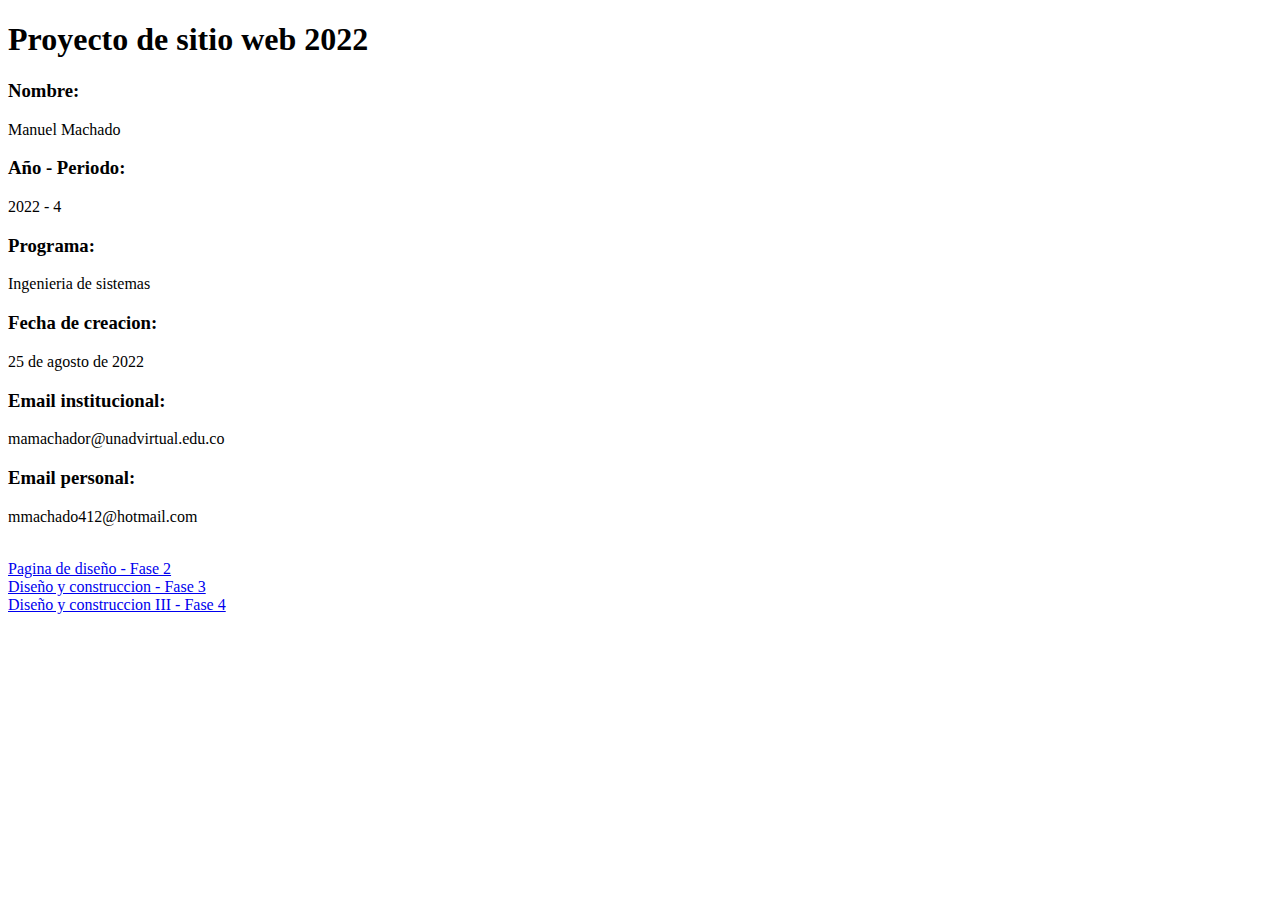
<file: index.html>
<!DOCTYPE html>
<html lang="es">
    <head>
        <title>
            Proyecto de sitio web
        </title>
    </head>
    <header>
        <h1>
            Proyecto de sitio web 2022
        </h1>
    </header>

    <body>
        <h3>Nombre: </h3> <p>Manuel Machado</p>
        <h3>Año - Periodo: </h3> <p>2022 - 4</p>
        <h3>Programa: </h3> <p>Ingenieria de sistemas</p>
        <h3>Fecha de creacion: </h3> <p>25 de agosto de 2022</p>
        <h3>Email institucional: </h3> <p>mamachador@unadvirtual.edu.co</p>
        <h3>Email personal: </h3> <p>mmachado412@hotmail.com </p> <br>
        <a href="Fase2/Desing.html">Pagina de diseño - Fase 2</a> <br>
        <a href="Fase3/Index.html">Diseño y construccion - Fase 3</a> <br>
        <a href="Fase4/Index.html">Diseño y construccion III - Fase 4</a>

    </body>
</html>
</file>
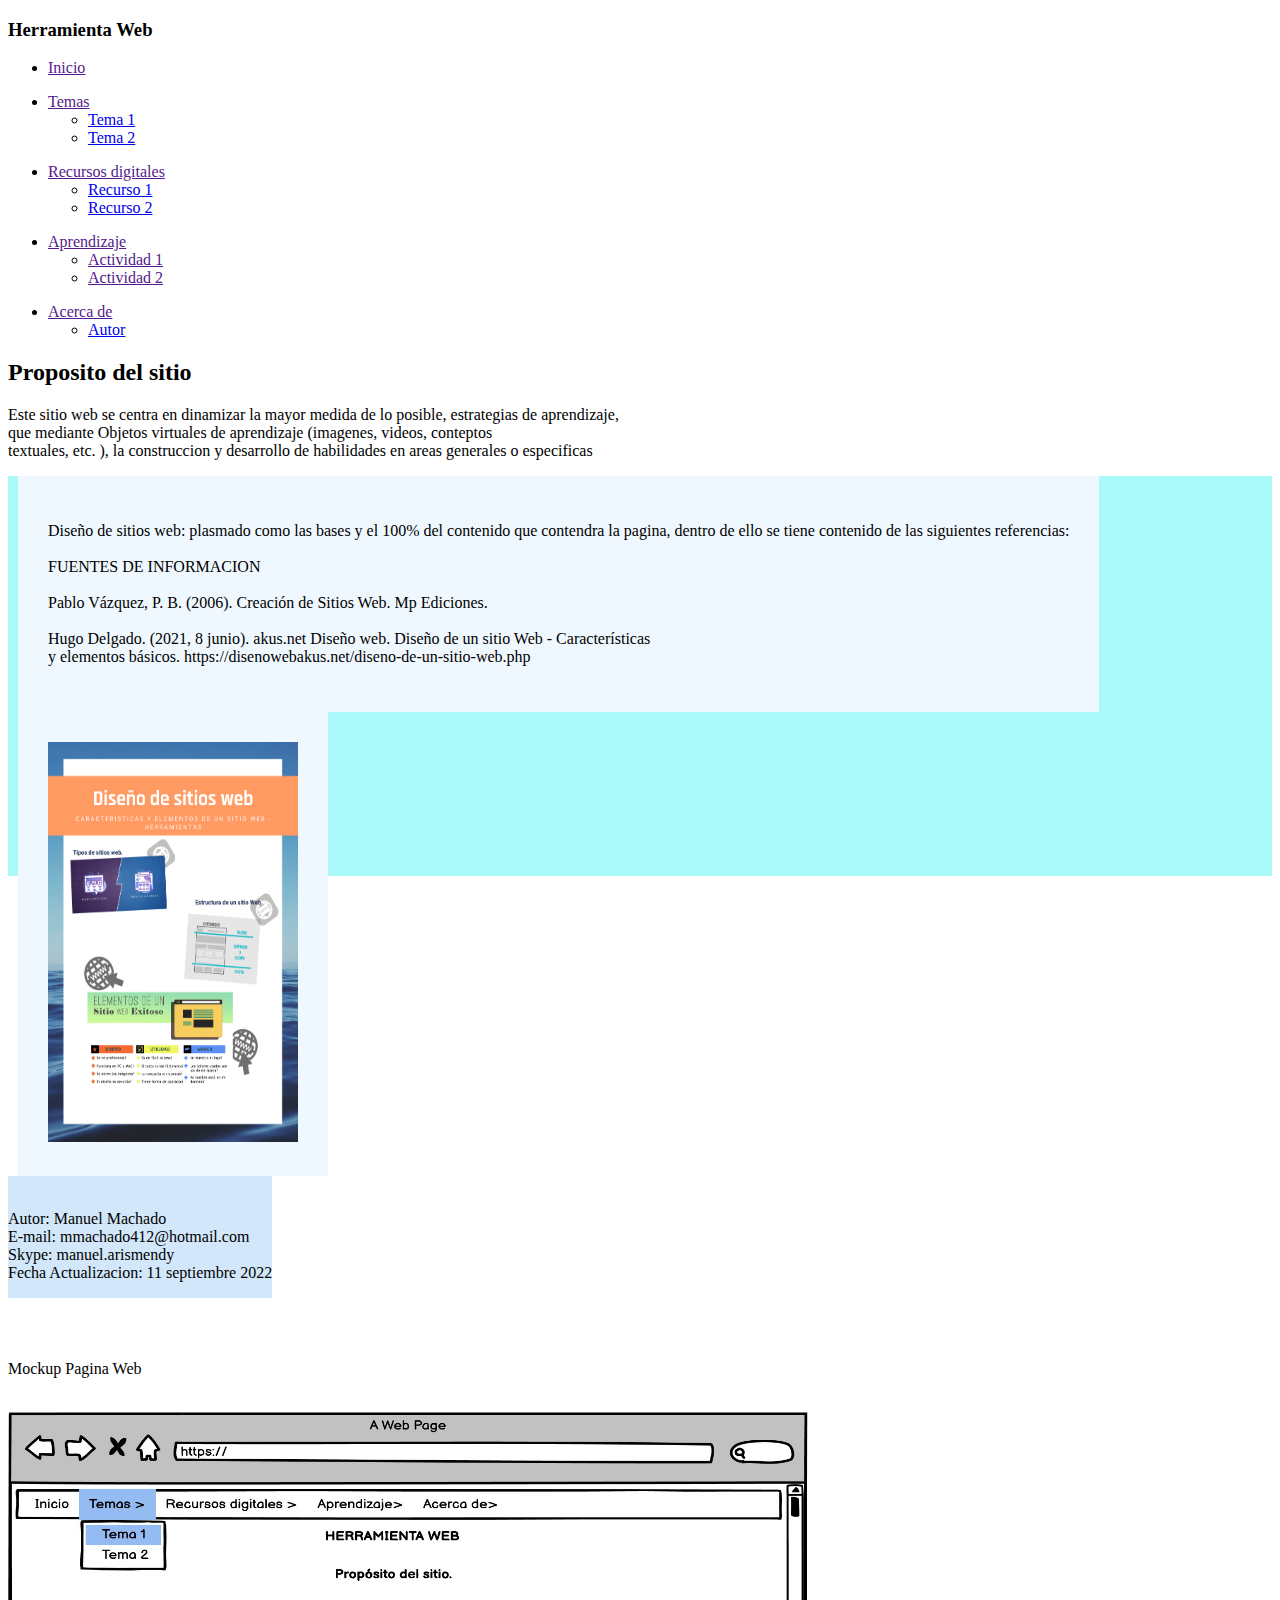
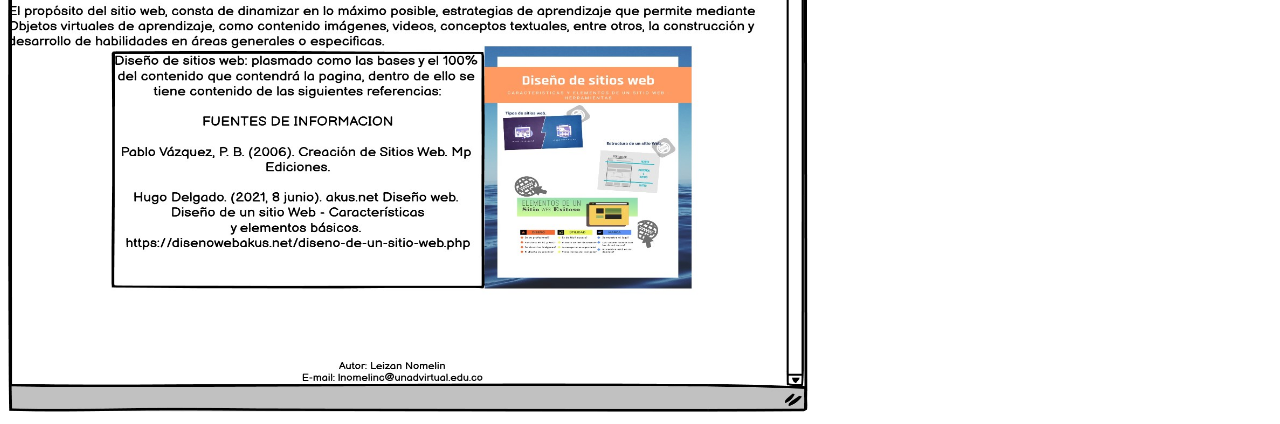
<file: Fase3/Index.html>
<!DOCTYPE html>
<html lang="es">
    <link rel="stylesheet" href="Index.css">
<header>
    <h3> Herramienta Web</h3>
</header>
<nav>
    <div>
        <ul id="nav0">
            <li> <a href="">Inicio</a> </li>
        </ul>
        <ul id="nav1">
            <li> <a href="">Temas</a> </li>
            <ul>
                <li><a href="Tema1.html">Tema 1</a></li>
                <li><a href="Tema2.html">Tema 2</a></li>
            </ul>
        </ul>

        <ul id="nav2">
            <li> <a href="">Recursos digitales</a> </li>
            <ul>
                <li><a href="Recursos1.html">Recurso 1</a></li>
                <li><a href="Recursos2.html">Recurso 2</a></li>
            </ul>
        </ul>

        <ul id="nav3">
            <li> <a href="">Aprendizaje</a> </li>
            <ul>
                <li><a href="">Actividad 1</a></li>
                <li><a href="">Actividad 2</a></li>
            </ul>
        </ul>

        <ul id="nav4">
            <li> <a href="">Acerca de</a> </li>
            <ul>
                <li><a href="Autor.html">Autor</a></li>
            </ul>
        </ul>
    </div>
</nav>
<body>
    <div>
        <h2>Proposito del sitio</h2>
        <p>Este sitio web se centra en dinamizar la mayor medida de lo posible, estrategias de aprendizaje,  <br>
            que mediante Objetos virtuales de aprendizaje (imagenes, videos, conteptos <br>
            textuales, etc. ), la construccion y desarrollo de habilidades en areas generales o especificas <br>
        </p>
    </div>
    <article>
        <section id="sect1">
            <p>Diseño de sitios web: plasmado como las bases y el 100% del contenido que 
                contendra la pagina, dentro de ello se tiene contenido de las siguientes referencias: <br>

                <br>
                FUENTES DE INFORMACION<br>

                <br> Pablo Vázquez, P. B. (2006). Creación de Sitios Web. Mp Ediciones. <br>
                <br> Hugo Delgado. (2021, 8 junio). akus.net Diseño web. Diseño de un sitio Web - Características <br>
                y elementos básicos. https://disenowebakus.net/diseno-de-un-sitio-web.php
            </p>
        </section>
        <section id="sect2">
            <img src="ImagenContenido.png" width="250" height="400" alt="Contenido del curso">
        </section>
        
        <footer>
            <p> <br> Autor: Manuel Machado <br>
                E-mail: mmachado412@hotmail.com <br>
                Skype: manuel.arismendy <br>
                Fecha Actualizacion: 11 septiembre 2022

            </p>
            
        </footer>
    </article>
    <br>
    <br>
    <br>
    <br>
    <br>
    <br>
    <br>
    <br>
    <br>
    <br>
    <br>
    <br>
    <br>
    <br>
    <br>
    <br>
    <br>
    <br>
    <br>
    <br>
    <br>
    <br>
    <br>
    <br>
    <br>
    <div>
        <p> <br> Mockup Pagina Web <br> <br> </p>
        <img src="Mockup.jpg" width="800" height="600" alt="Contenido del curso">
    </div>
    
</body>

</html>
</file>
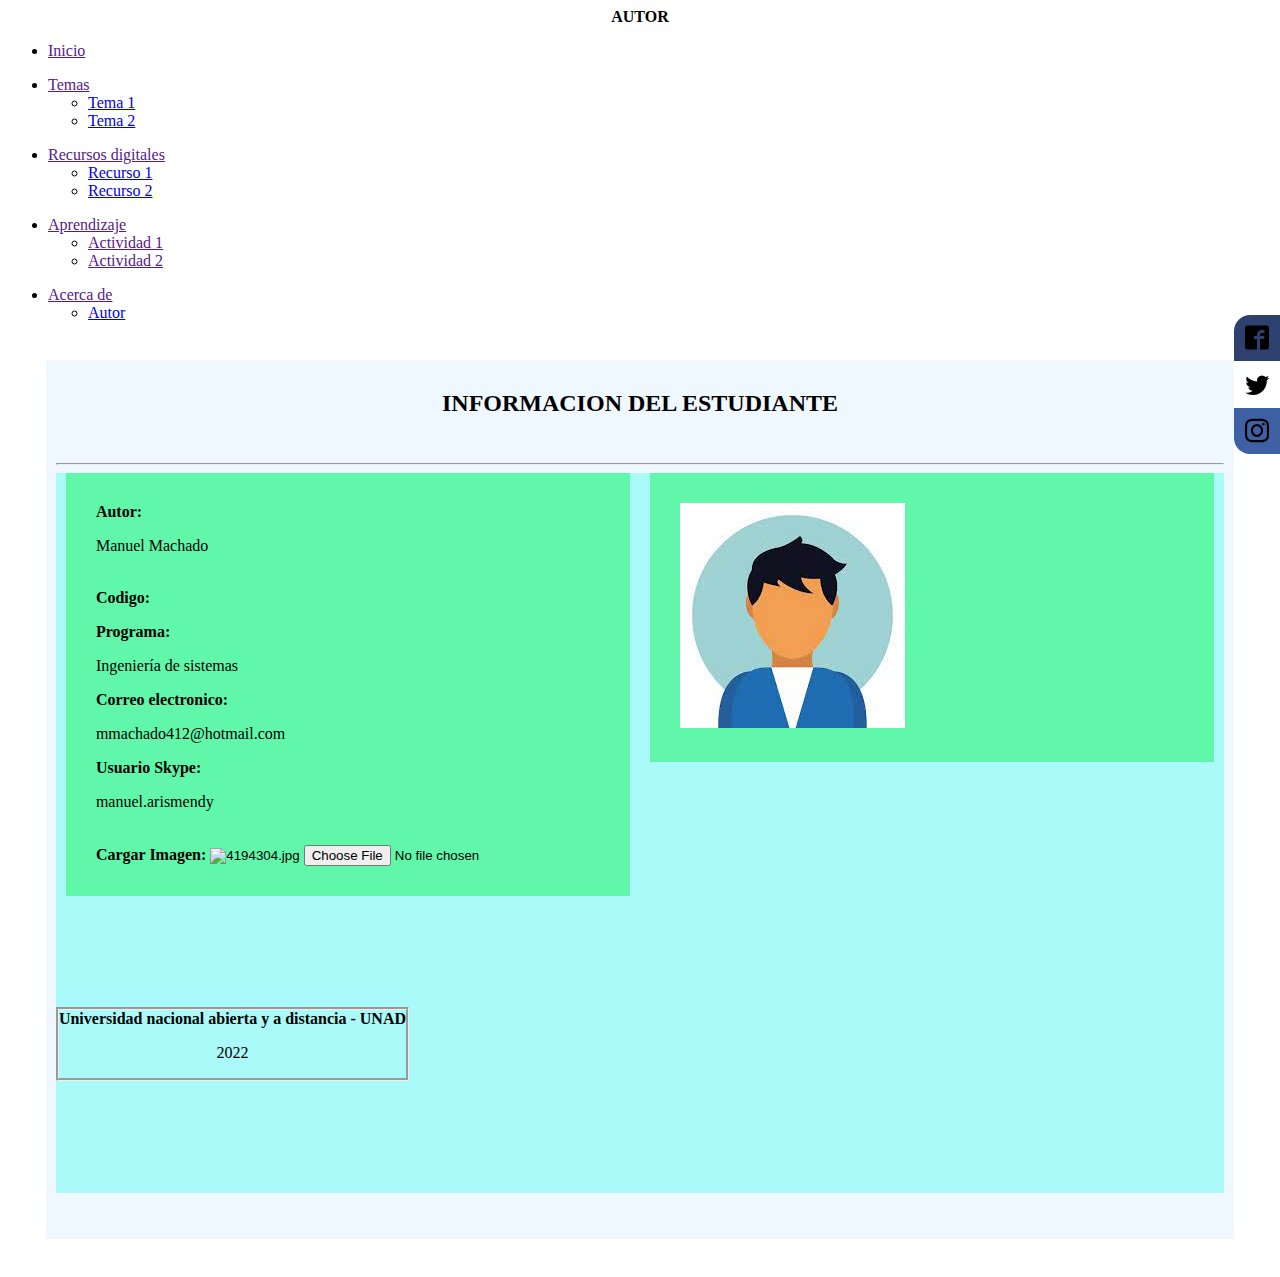
<file: Fase3/Autor.html>
<!DOCTYPE html>
<html lang="es">
    <link rel="stylesheet" href="Autor.css">
    <link rel="stylesheet" href="font.css">
    <header>
       <strong>
           AUTOR
       </strong> 
    </header>
    <nav>
        <div>
            <ul id="nav0">
                <li> <a href="">Inicio</a> </li>
            </ul>
            <ul id="nav1">
                <li> <a href="">Temas</a> </li>
                <ul>
                    <li><a href="Tema1.html">Tema 1</a></li>
                    <li><a href="Tema2.html">Tema 2</a></li>
                </ul>
            </ul>
    
            <ul id="nav2">
                <li> <a href="">Recursos digitales</a> </li>
                <ul>
                    <li><a href="Recursos1.html">Recurso 1</a></li>
                    <li><a href="Recursos2.html">Recurso 2</a></li>
                </ul>
            </ul>
    
            <ul id="nav3">
                <li> <a href="">Aprendizaje</a> </li>
                <ul>
                    <li><a href="">Actividad 1</a></li>
                    <li><a href="">Actividad 2</a></li>
                </ul>
            </ul>
    
            <ul id="nav4">
                <li> <a href="">Acerca de</a> </li>
                <ul>
                    <li><a href="Autor.html">Autor</a></li>
                </ul>
            </ul>
        </div>
    </nav>
    <body>
        <div id="principal">
            <h2 id="texto">INFORMACION DEL ESTUDIANTE</h2>
            <br>
            <hr>
            <article>
                <section>
                    <label for="autor"> <strong>Autor:</strong>  </label>
                    <p>Manuel Machado</p> <br>
                    <label for="cod"> <strong> Codigo: </strong> </label>
                    <p> </p>
                    <label for="progr"><strong> Programa: </strong> </label>
                    <p>Ingeniería de sistemas</p>
                    <label for="corr"><strong> Correo electronico: </strong> </label>
                    <p>mmachado412@hotmail.com  </p>
                    <label for="skype"><strong> Usuario Skype: </strong></label>
                    <p>manuel.arismendy  </p>
                    <br>
                    <label for="cargar"> <strong>Cargar Imagen: </strong> </label>
                    <input type="image" name="MAX_FILE_SIZE" value="4194304.jpg" />
                    <input type="file" />
                </section>
                <section>
                    <img src="[data-uri]" alt="adorno" width="auto" height="auto">
                </section>
                <footer>
                    <div id="pie">
                        <strong>Universidad nacional abierta y a distancia - UNAD</strong>
                        <p>2022</p>
                    </div>
                </footer>
            </article>
            <br>
            <br>
            <!-- TIMELINE DE REDES SOCIALES DE LA UNIVERSIDAD -->
            <div class="social-bar">
                <a href="https://www.facebook.com/UniversidadUNAD/?ref=page_internal" class="icon icon-facebook2" target="_blank"></a>
                <a href="https://twitter.com/UniversidadUNAD?ref_src=twsrc%5Egoogle%7Ctwcamp%5Eserp%7Ctwgr%5Eauthor" class="icon icon-twitter" target="_blank"></a>
                <a href="https://www.instagram.com/universidadunad/?hl=es" class="icon icon-instagram" target="_blank"></a>
            </div>
        </div>
    </body>
</html>
</file>
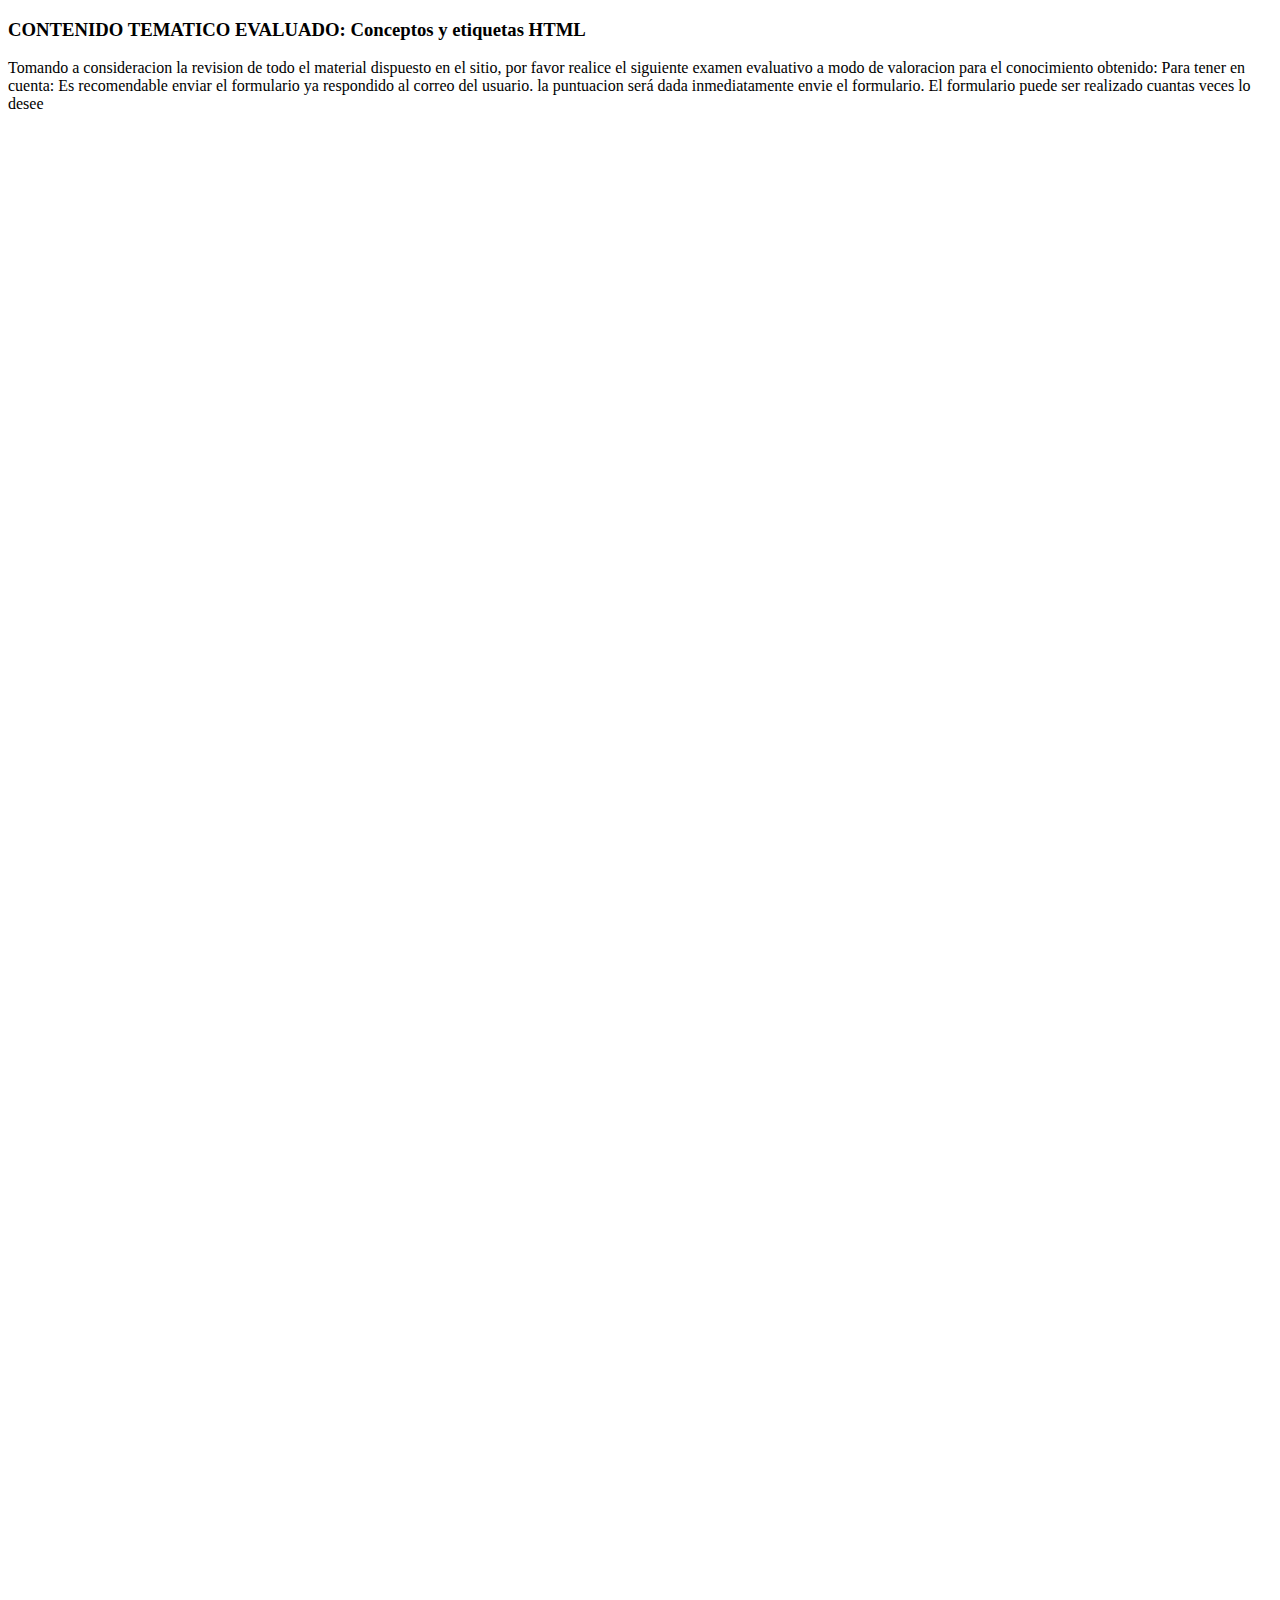
<file: Fase4/Actividad1.html>
<!DOCTYPE html>
<html lang="es">
    <link rel="stylesheet" href="Index.css">
    <link href="https://cdn.jsdelivr.net/npm/bootstrap@5.1.3/dist/css/bootstrap.min.css" rel="stylesheet" integrity="sha384-1BmE4kWBq78iYhFldvKuhfTAU6auU8tT94WrHftjDbrCEXSU1oBoqyl2QvZ6jIW3" crossorigin="anonymous">

    <head>
        <title>
            Evaluacion de contenido No.1
        </title>
    </head>
        <body>
            <div id="principal">
            <h3>  CONTENIDO TEMATICO EVALUADO: Conceptos y etiquetas HTML </h3>

            <p>Tomando a consideracion la revision de todo el material dispuesto en el sitio, por favor
                realice el siguiente examen evaluativo a modo de valoracion para el conocimiento obtenido:

                Para tener en cuenta: Es recomendable enviar el formulario ya respondido al correo del usuario.
                                      la puntuacion será dada inmediatamente envie el formulario.
                                      El formulario puede ser realizado cuantas veces lo desee
            </p>
            
            <iframe src="https://docs.google.com/forms/d/e/1FAIpQLSdmWQpCRh-nwYNXZ4s-y7TZtvIOHURhAFMJa3tH2zuY0z0fDw/viewform?embedded=true" width="780" height="2500" frameborder="0" marginheight="0" marginwidth="0">Cargando…</iframe>
        </div>
    </body>
</html>
</file>
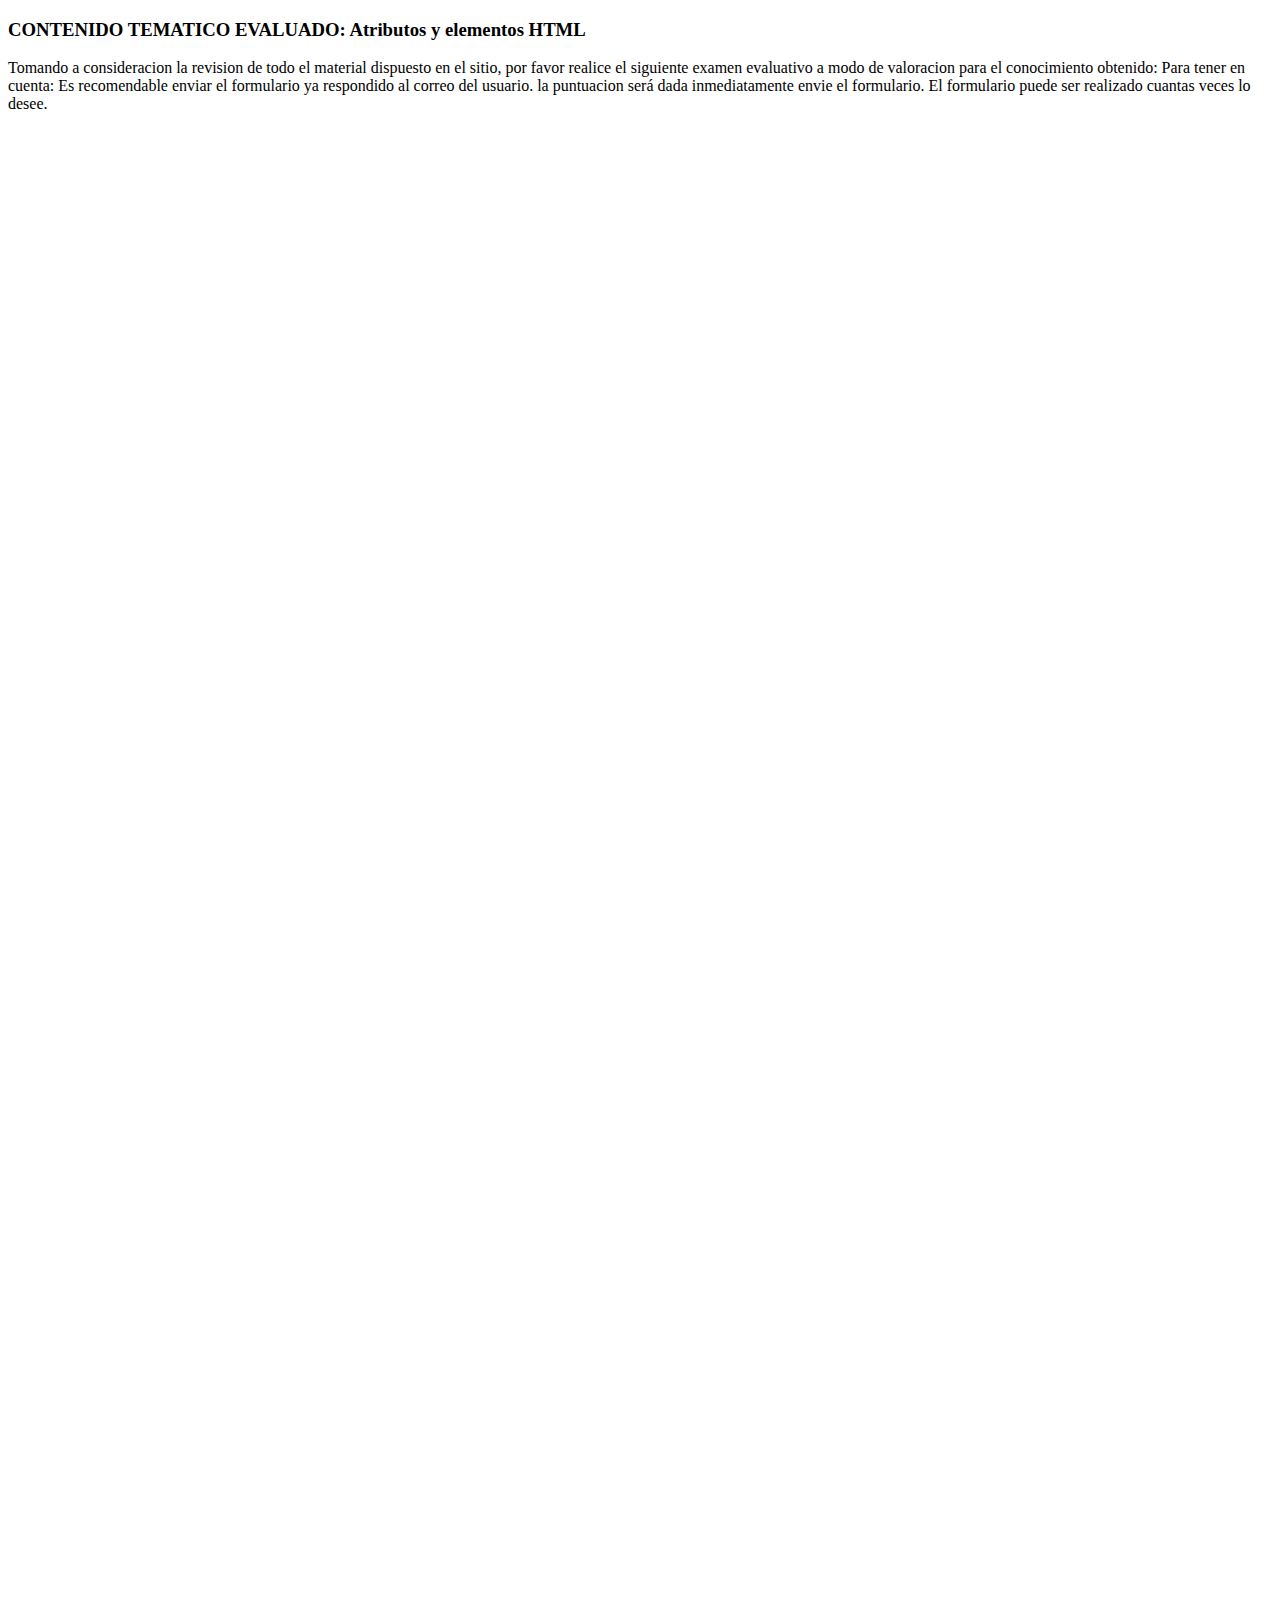
<file: Fase4/Actividad2.html>
<!DOCTYPE html>
<html lang="es">
    <link rel="stylesheet" href="Index.css">
    <link href="https://cdn.jsdelivr.net/npm/bootstrap@5.1.3/dist/css/bootstrap.min.css" rel="stylesheet" integrity="sha384-1BmE4kWBq78iYhFldvKuhfTAU6auU8tT94WrHftjDbrCEXSU1oBoqyl2QvZ6jIW3" crossorigin="anonymous">

    <head>
        <title>
            Evaluacion de contenido No.2
        </title>
    </head>
    <body>
        <div id="principal">
            <h3>  CONTENIDO TEMATICO EVALUADO: Atributos y elementos HTML </h3>

            <p>Tomando a consideracion la revision de todo el material dispuesto en el sitio, por favor
                realice el siguiente examen evaluativo a modo de valoracion para el conocimiento obtenido:

                Para tener en cuenta: Es recomendable enviar el formulario ya respondido al correo del usuario.
                                      la puntuacion será dada inmediatamente envie el formulario.
                                      El formulario puede ser realizado cuantas veces lo desee.
            </p>

            <iframe src="https://docs.google.com/forms/d/e/1FAIpQLSfm4hTWQER1dwqhV46J-IWtWE8H3ygxnxTMU3nIqCcS2BM24A/viewform?embedded=true" width="780" height="2512" frameborder="0" marginheight="0" marginwidth="0">Cargando…</iframe></html>
        </div>
    </body>
</html>
</file>
<file: Fase3/Index.css>
div{
    margin: 0;
}

footer{
    background-color: rgb(210, 231, 250);
}

article{
    background-color: rgb(170, 250, 250);
    display: flex;
    /* flex-direction: row; */
    height: 400px;
    align-items: flex-start;
    flex-flow: column nowrap;
}

section{
    background-color: aliceblue;
    flex-basis: 400px;
    flex-grow: 1;
    flex-shrink: 1;
    padding: 30px;
    box-sizing: border-box;
    margin-left: 10px;
    margin-right: 10px;
}

#sect1{
flex: 50%;
}

#sect2{
flex: 30%;
}
</file>
<file: Fase3/Autor.css>
#principal{
    border: 0px outset rgb(171, 243, 219);
  background-color: aliceblue;
  text-align: center;
  margin: 3%;
    width: auto;
    height: auto;
    padding: 10px;
    text-align: justify;
}

article{
    background-color: rgb(170, 250, 250);
    display: flex;
    /* flex-direction: row; */
    height: 720px;
    align-items: flex-start;
    flex-flow: row wrap;
}

section{
    background-color: rgb(96, 247, 171);
    flex-basis: 400px;
    flex-grow: 1;
    flex-shrink: 1;
    padding: 30px;
    box-sizing: border-box;
    margin-left: 10px;
    margin-right: 10px;
}

#pie{
    text-align: center;
    border-style: groove;
    width: max-content;
}

footer{
    text-align: center;
    align-items: center;
}

header{
    text-align: center;
}

h2{
    text-align: center;
}

.social-bar{
    position: fixed;
    right: 0;
    top: 35%;
    font-size: 1.5rem;
    display: flex;
    flex-direction: column;
    align-items: flex-end;
    z-index: 100;
}

.icon{
    color: black;
    text-decoration: none;
    padding: .7rem;
    display: flex;
    transition: all .5s;
}

.icon-facebook2{
    background: #2E406E;
}

.icon.twitter{
    background: #339DC5;
}

.icon-instagram{
    background: #3F60A5;
}

.icon:first-child{
    border-radius: 1rem 0 0 0;
}

.icon:last-child{
    border-radius: 0 0 0 1rem;
}

.icon:hover{
    padding-right: 3rem;
    border-radius: 1rem 0 0 1 rem;
    box-shadow: 0 0 .5rem rgba(0, 0, 0, 0.42);
}
</file>
<file: Fase3/font.css>
@font-face {
  font-family: 'icomoon';
  src:  url('fonts/icomoon.eot?kgy68e');
  src:  url('fonts/icomoon.eot?kgy68e#iefix') format('embedded-opentype'),
    url('fonts/icomoon.ttf?kgy68e') format('truetype'),
    url('fonts/icomoon.woff?kgy68e') format('woff'),
    url('fonts/icomoon.svg?kgy68e#icomoon') format('svg');
  font-weight: normal;
  font-style: normal;
  font-display: block;
}

[class^="icon-"], [class*=" icon-"] {
  /* use !important to prevent issues with browser extensions that change fonts */
  font-family: 'icomoon' !important;
  speak: never;
  font-style: normal;
  font-weight: normal;
  font-variant: normal;
  text-transform: none;
  line-height: 1;

  /* Better Font Rendering =========== */
  -webkit-font-smoothing: antialiased;
  -moz-osx-font-smoothing: grayscale;
}

.icon-facebook2:before {
  content: "\ea91";
}
.icon-instagram:before {
  content: "\ea92";
}
.icon-twitter:before {
  content: "\ea96";
}
</file>
<file: Fase4/Index.css>
div{
    margin: 0;
}

footer{
    background-color: rgb(210, 231, 250);
}

article{
    background-color: rgb(170, 250, 250);
    display: flex;
    /* flex-direction: row; */
    height: 400px;
    align-items: flex-start;
    flex-flow: column nowrap;
}

section{
    background-color: aliceblue;
    flex-basis: 400px;
    flex-grow: 1;
    flex-shrink: 1;
    padding: 30px;
    box-sizing: border-box;
    margin-left: 10px;
    margin-right: 10px;
}

#sect1{
flex: 50%;
}

#sect2{
flex: 30%;
}
</file>
